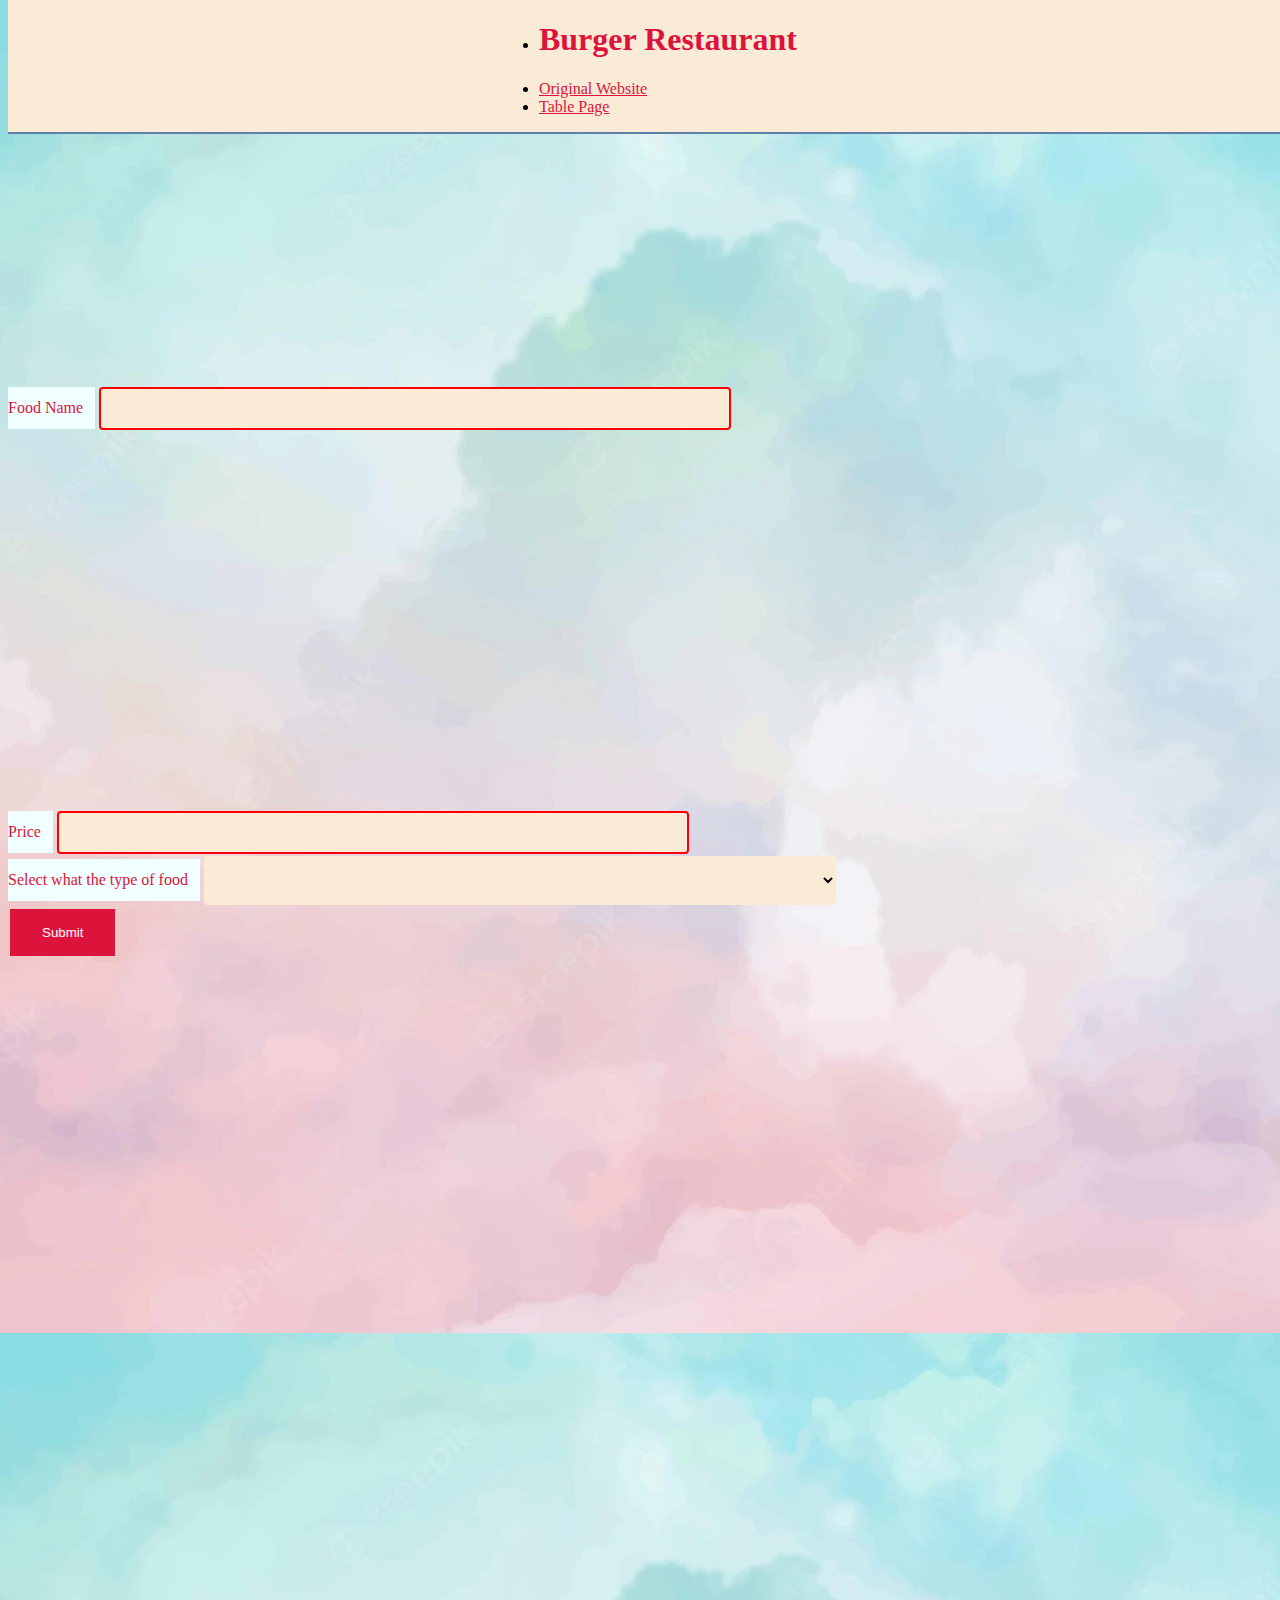
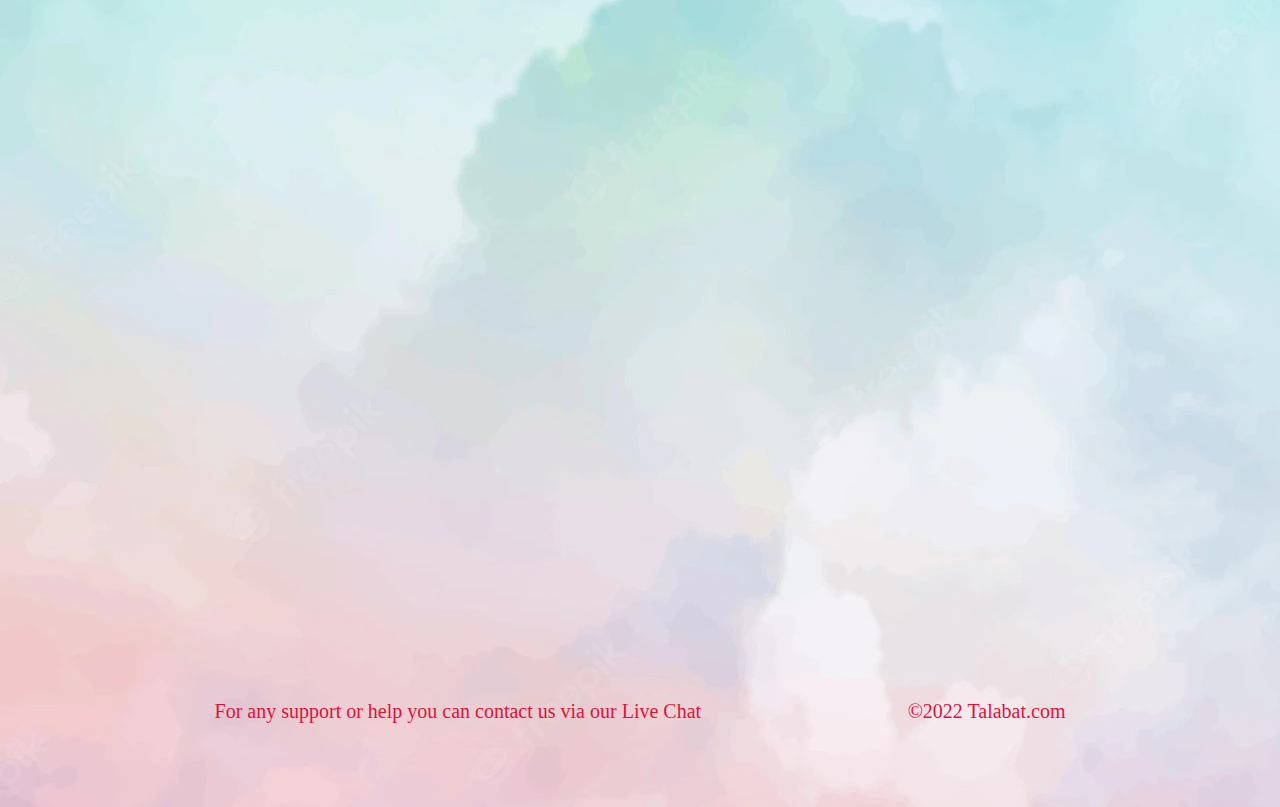
<file: index.html>
<!DOCTYPE html>
<html lang="en">
<head>
    <meta charset="UTF-8">
    <meta http-equiv="X-UA-Compatible" content="IE=edge">
    <meta name="viewport" content="width=device-width, initial-scale=1.0">
    <link rel="stylesheet" href="./style.css" />

    <title>Document</title>
</head>
<body class="body">
   
    <header>
        <nav>
            <ul>
                <li><h1 style="color:crimson ;gap:14 px ;">Burger Restaurant</h1>
                </li>
                <li><a href="https://www.talabat.com/jordan/restaurant/28870/firefly-burger-mojamma-amman-al-jadeed?aid=4821" style="color:crimson">Original Website</a> 
                </li>
                <li><a href="./statistics.html
                    " style="color:crimson">Table Page</a> 

            </ul>
        </nav>
    </header>
    <main>
        

        <form id="form">
             
            <label for="FoodName">Food Name </label>
            <input  type="text"  id="FoodName">
            <br> 
            <label for="Price">Price </label>
            <input  type="text"  id="Price">
            <br> 
            <label for="FoodName">Select what the type of food </label>
            <select name="TypeOfFood" id="type">
                <option value="empty"></option>
                <option value="Fr&&veg">Fruit and vegetables.</option>
                <option value="Starchyfood">Starchy food</option>
                <option value="Dairy">Dairy</option>
                <option value="Protein">Protein</option>
                <option value="Fat">Fat</option>
            </select>
            <br> 
            <button type="submit" id="btn">Submit</button>
        </form>

       
    </main>
 
    <footer>
        <p>For any support or help you can contact us via our Live Chat</p>
            <p>&copy;2022 Talabat.com</p>
    </footer>
    <script type="text/javascript" src="./aps.js" ></script>
    <script type="text/javascript" src="./statistics.js" ></script>

</body>
</html>
</file>
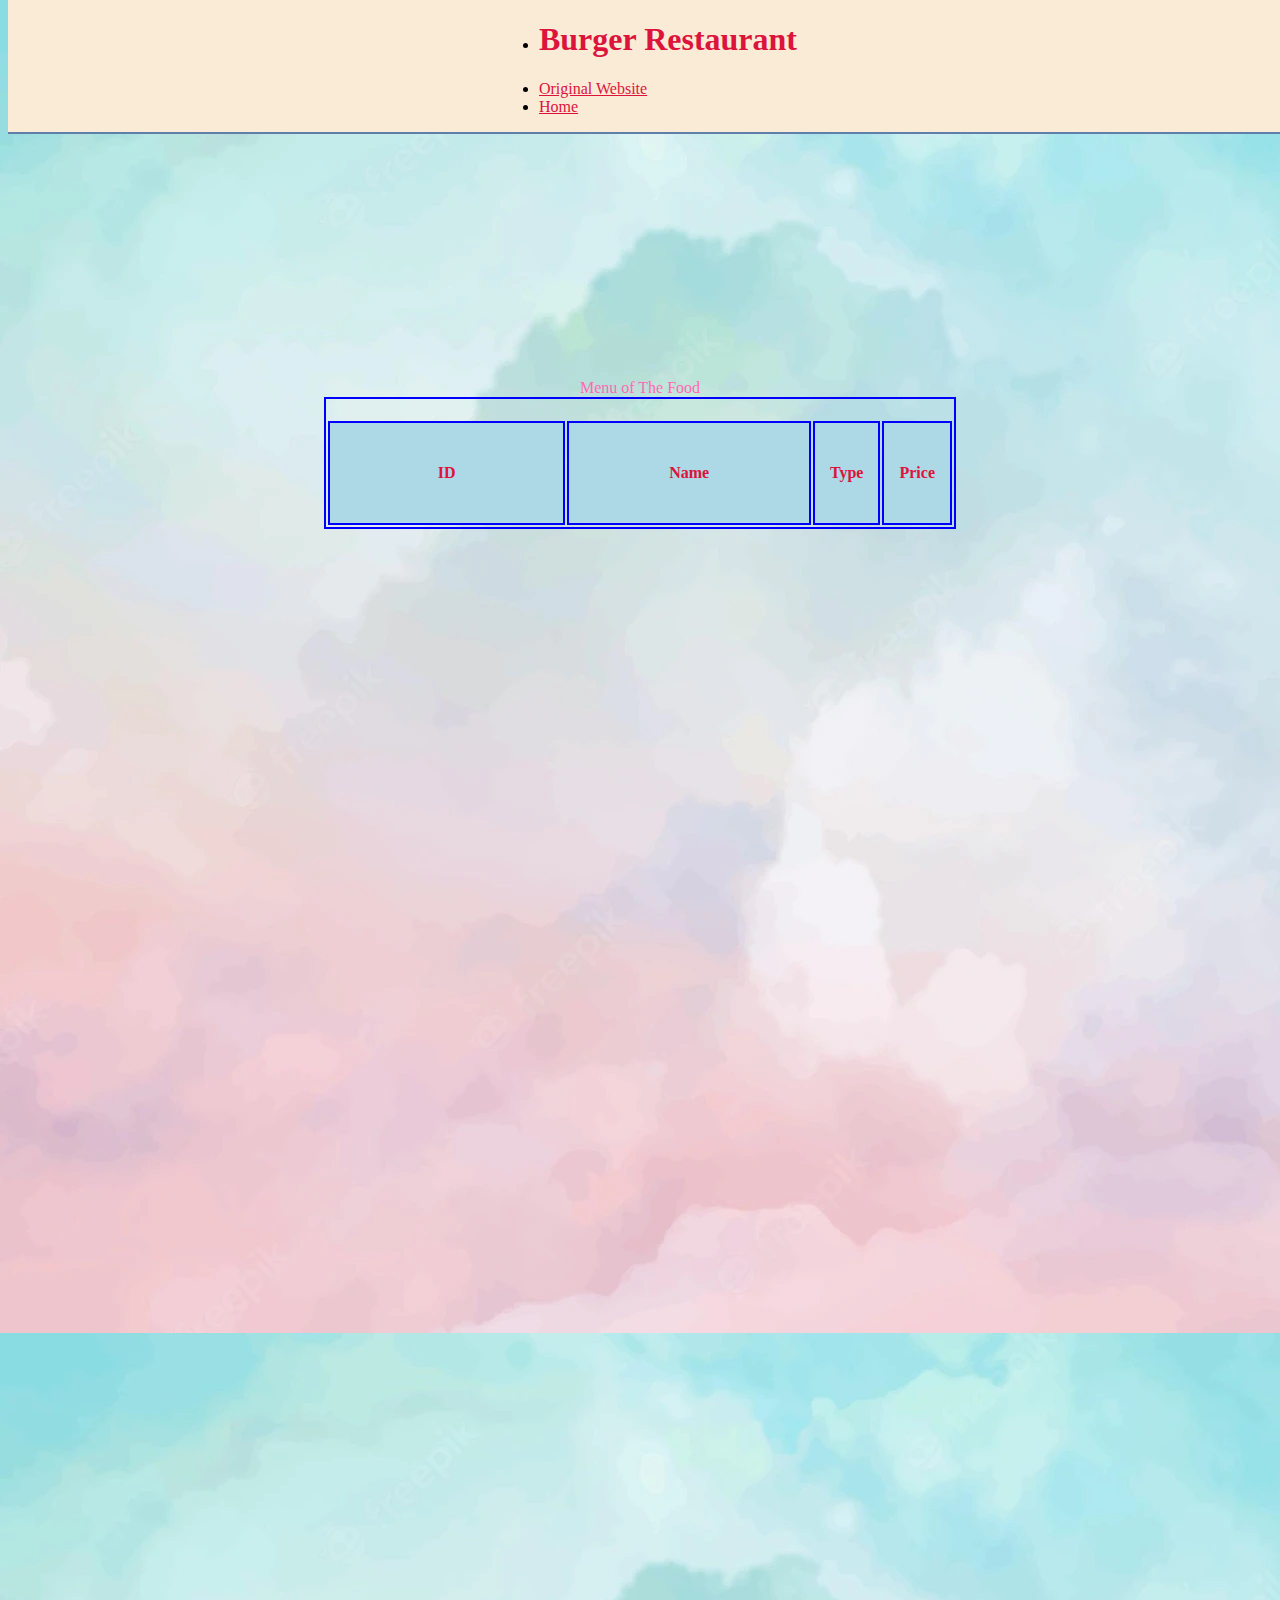
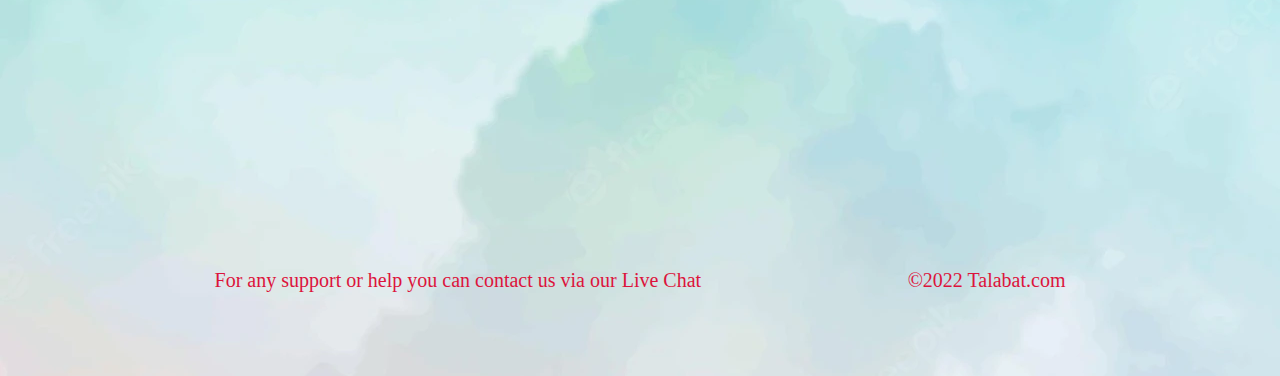
<file: statistics.html>
<!DOCTYPE html>
<html lang="en">
<head>
    <meta charset="UTF-8">
    <meta http-equiv="X-UA-Compatible" content="IE=edge">
    <meta name="viewport" content="width=device-width, initial-scale=1.0">
    <link rel="stylesheet" href="./style.css" />

    <title>Document</title>
</head>
<body>
    <header>
        <nav>
            <ul>
                <li><h1 style="color:crimson ;gap:14 px ;">Burger Restaurant</h1>
                </li>
                <li><a href="https://www.talabat.com/jordan/restaurant/28870/firefly-burger-mojamma-amman-al-jadeed?aid=4821" style="color:crimson">Original Website</a> 
                </li>
                <li><a href="./index.html" style="color:crimson">Home</a> 
                </li>
            </ul>
        </nav>
    </header>
    <main>
        <table id="myTable">
            <caption>Menu of The Food</caption>
            <tr>
                <th style="color:crimson"> ID</th>
                <th style="color:crimson"> Name</th>
                <th style="color:crimson"> Type</th>
                <th style="color:crimson"> Price</th>
            </tr>
            <!-- <tr>
                <td> dina</td>
                <td> shboul</td>
                
            </tr>
            <tr>
                <td> Qasem</td>
                <td> shboul</td>
            </tr>
            <tr>
                <td>lolo</td>
                <td> shboul</td>
            </tr> -->
        </table>

    </main>
    <footer>
        <p>For any support or help you can contact us via our Live Chat</p>
            <p>&copy;2022 Talabat.com</p>
    </footer>
    <!-- <script type="text/javascript" src="./aps.js" ></script> -->
    <script type="text/javascript" src="./statistics.js" ></script>

</body>
</html>
</file>
<file: style.css>
footer {
        
        text-align: center;
        display: flex;
        justify-content: space-evenly;
        height: 175px;
        align-items: center;
    font-size: 20px;
    bottom:0;
    width:100%;
    color:crimson;
    padding-top: 100%;
    
        
    }
    body{
    
        background-image: url("./backg.jpg")
        
      
}
     header {

            
        background-color:antiquewhite ;
        position: fixed;
        display:flex;
        flex-wrap: wrap;
        width: 100%;
        top: 0;
    
        border-bottom: 2px solid #607EAA;
        justify-content: space-evenly;
        vertical-align: middle;
    } 

    table, th, td ,tr{
        
        border: 2px solid blue ;
         width: 50%;
         text-align: center;
         color:hotpink;
         margin-left:auto; 
         margin-right:auto;
         margin-top: 30%;
         margin-bottom: auto;
         padding-top: 20px;
         
         
       }
       th {
        height: 70px;
        padding: 15px;
      }
      td{height: 50px; padding: 15px; width: 25%;}
       tr:hover {background-color:cornsilk;}
       tr:nth-child(01) {background-color:lightblue;}
     
       input[type=text]{
        width: 50%;
        padding: 12px 20px;
         margin: 2px 0;
         box-sizing: border-box;
         border: 2px solid red;
          border-radius: 4px;
          background-color:antiquewhite;
         color:blue;
         transition: width 0.4s ease-in-out;
          margin-top: 30%;
      }
      select {
        width: 50%;
        padding: 16px 20px;
        border: none;
        border-radius: 4px;
        background-color:antiquewhite;
      }
      button{
        background-color:crimson;
  border: none;
  color: white;
  padding: 16px 32px;
  text-decoration: none;
  margin: 4px 2px;
  cursor: pointer;
      }
      
      label {
        padding: 12px 12px 12px 0;
        display: inline-block;
        color: crimson;
        background-color:azure;
      }
</file>
